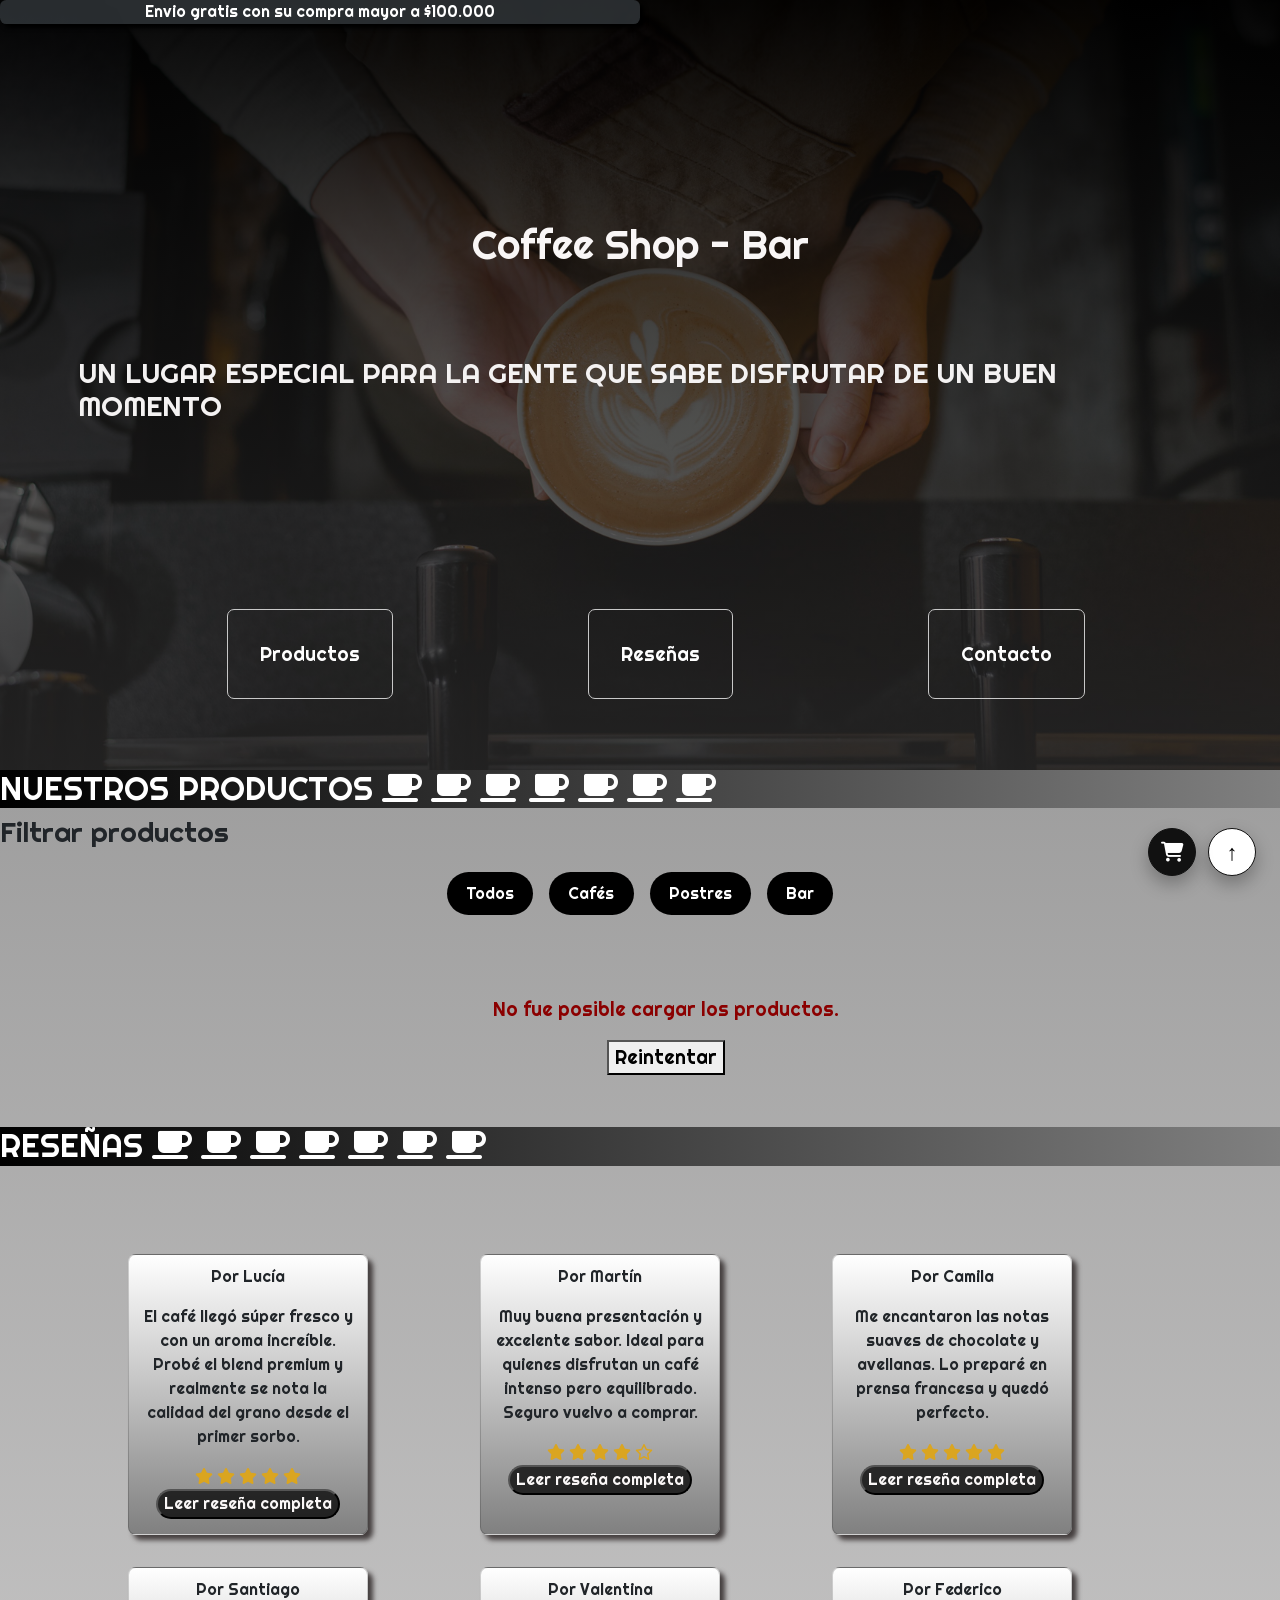
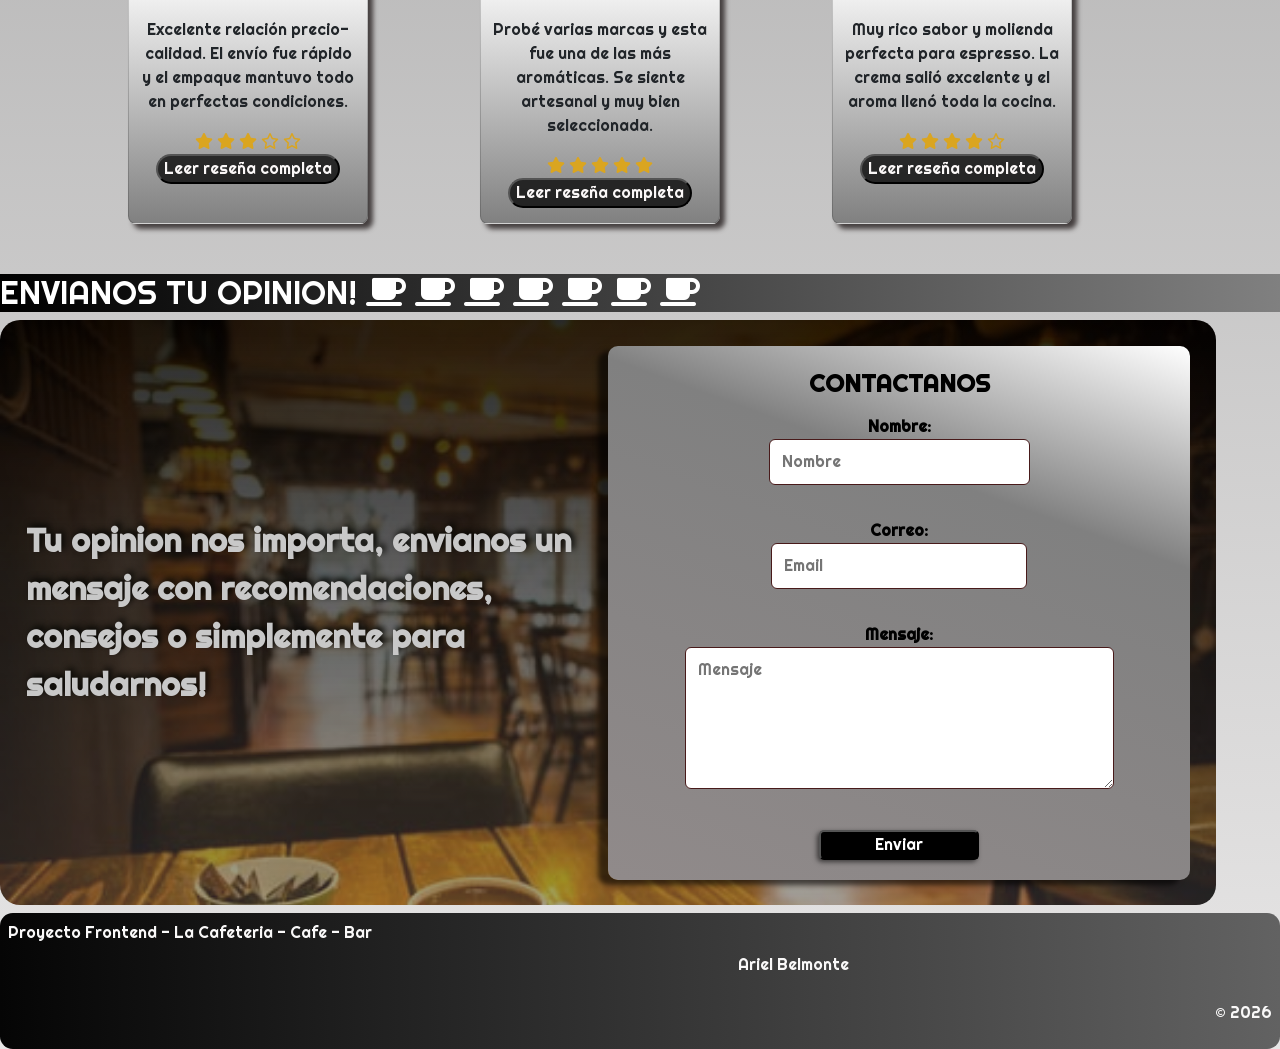
<file: index.html>
<!DOCTYPE html>
<html lang="es">

<head>
    <meta charset="UTF-8">
    <meta name="viewport" content="width=device-width, initial-scale=1.0">
    <meta name="description" content="E-commerce interactivo de cafeteria y bar con productos desde API, carrito persistente y formulario de contacto.">
    <meta name="keywords" content="cafeteria, cafe, bar, ecommerce, tienda online, carrito de compras">
    <meta name="author" content="Ariel Fernando Belmonte">
    <meta name="robots" content="index, follow">
    <meta property="og:title" content="Coffee Shop - Bar">
    <meta property="og:description" content="E-commerce de cafeteria con productos desde API, carrito persistente y contacto por Formspree.">
    <meta property="og:type" content="website">
    <meta property="og:image" content="imagenes/fondo.png">
    <link rel="stylesheet" href="https://cdnjs.cloudflare.com/ajax/libs/font-awesome/6.4.0/css/all.min.css">
    <link href="https://cdn.jsdelivr.net/npm/bootstrap@5.3.3/dist/css/bootstrap.min.css" rel="stylesheet">
    <link rel="preconnect" href="https://fonts.googleapis.com">
    <link rel="preconnect" href="https://fonts.gstatic.com" crossorigin>
    <link href="https://fonts.googleapis.com/css2?family=Righteous&display=swap" rel="stylesheet">
    <link rel="stylesheet" href="css/styles.css">
    <title>La Cafeteria - Cafe - Bar</title>
</head>

<body>
    <header class="header_sitio" id="inicio">
        <div class="header_up">
            <p>Envio gratis con su compra mayor a $100.000</p>
        </div>
        <div class="header_content">
            <h1 class="title_header">Coffee Shop - Bar</h1>
            <h3 class="text_header">UN LUGAR ESPECIAL PARA LA GENTE QUE SABE DISFRUTAR DE UN BUEN MOMENTO</h3>
        </div>
        <div class="header_footer">
            <nav>
                <ul class="menu_principal">
                    <li><a href="#contenedor_producto">Productos</a></li>
                    <li><a href="#contenedor_reseñas">Reseñas</a></li>
                    <li><a href="#formulario">Contacto</a></li>
                </ul>
            </nav>
        </div>
    </header>
    <main>
        <section class="separador" id="contenedor_producto">
            <h2>NUESTROS PRODUCTOS <i class="fa-solid fa-mug-saucer"></i>
                <i class="fa-solid fa-mug-saucer"></i>
                <i class="fa-solid fa-mug-saucer"></i>
                <i class="fa-solid fa-mug-saucer"></i>
                <i class="fa-solid fa-mug-saucer"></i>
                <i class="fa-solid fa-mug-saucer"></i>
                <i class="fa-solid fa-mug-saucer"></i>
            </h2>
        </section>
        <section class="filtros_productos">
            <h3>Filtrar productos</h3>
            <menu class="menu_filtros">
                <li><a href="#contenedor_producto">Todos</a></li>
                <li><a href="">Cafés</a></li>
                <li><a href="">Postres</a></li>
                <li><a href="">Bar</a></li>
            </menu>
        </section>


        <section class="contenedor_productos">
            <div id="contenedor_productos"></div>
        </section>


        <section class="separador" id="contenedor_reseñas">
            <h2>RESEÑAS <i class="fa-solid fa-mug-saucer"></i>
                <i class="fa-solid fa-mug-saucer"></i>
                <i class="fa-solid fa-mug-saucer"></i>
                <i class="fa-solid fa-mug-saucer"></i>
                <i class="fa-solid fa-mug-saucer"></i>
                <i class="fa-solid fa-mug-saucer"></i>
                <i class="fa-solid fa-mug-saucer"></i>
            </h2>
        </section>
        <section class="reseñas" aria-label="Reseñas">
            <article class="card">
                <header>
                    <p>Por <span class="author">Lucía</span></p>
                </header>

                <p class="reseña_text">
                    El café llegó súper fresco y con un aroma increíble. Probé el blend premium y realmente se nota la
                    calidad
                    del grano desde el primer sorbo.
                </p>

                <div class="reseña-footer">
                    <div>
                        <i class="fa-solid fa-star"></i>
                        <i class="fa-solid fa-star"></i>
                        <i class="fa-solid fa-star"></i>
                        <i class="fa-solid fa-star"></i>
                        <i class="fa-solid fa-star"></i>
                    </div>

                    <button class="btn_reseña" type="button">Leer reseña completa</button>
                </div>
            </article>

            <article class="card">
                <header>
                    <p>Por <span class="author">Martín</span></p>
                </header>

                <p class="reseña_text">
                    Muy buena presentación y excelente sabor. Ideal para quienes disfrutan un café intenso pero
                    equilibrado.
                    Seguro vuelvo a comprar.
                </p>

                <div class="reseña-footer">
                    <div>
                        <i class="fa-solid fa-star"></i>
                        <i class="fa-solid fa-star"></i>
                        <i class="fa-solid fa-star"></i>
                        <i class="fa-solid fa-star"></i>
                        <i class="fa-regular fa-star"></i>
                    </div>

                    <button class="btn_reseña" type="button">Leer reseña completa</button>
                </div>
            </article>

            <article class="card">
                <header>
                    <p>Por <span class="author">Camila</span></p>
                </header>
                <p class="reseña_text">
                    Me encantaron las notas suaves de chocolate y avellanas. Lo preparé en prensa francesa y quedó
                    perfecto.
                </p>
                <div class="reseña-footer">
                    <div>
                        <i class="fa-solid fa-star"></i>
                        <i class="fa-solid fa-star"></i>
                        <i class="fa-solid fa-star"></i>
                        <i class="fa-solid fa-star"></i>
                        <i class="fa-solid fa-star"></i>
                    </div>
                    <button class="btn_reseña" type="button">Leer reseña completa</button>
                </div>
            </article>

            <article class="card">
                <header>
                    <p>Por <span class="author">Santiago</span></p>
                </header>

                <p class="reseña_text">
                    Excelente relación precio-calidad. El envío fue rápido y el empaque mantuvo todo en perfectas
                    condiciones.
                </p>

                <div class="reseña-footer">
                    <div>
                        <i class="fa-solid fa-star"></i>
                        <i class="fa-solid fa-star"></i>
                        <i class="fa-solid fa-star"></i>
                        <i class="fa-regular fa-star"></i>
                        <i class="fa-regular fa-star"></i>
                    </div>

                    <button class="btn_reseña" type="button">Leer reseña completa</button>
                </div>
            </article>

            <article class="card">
                <header>
                    <p>Por <span class="author">Valentina</span></p>
                </header>

                <p class="reseña_text">
                    Probé varias marcas y esta fue una de las más aromáticas. Se siente artesanal y muy bien
                    seleccionada.
                </p>

                <div class="reseña-footer">
                    <div>
                        <i class="fa-solid fa-star"></i>
                        <i class="fa-solid fa-star"></i>
                        <i class="fa-solid fa-star"></i>
                        <i class="fa-solid fa-star"></i>
                        <i class="fa-solid fa-star"></i>
                    </div>

                    <button class="btn_reseña" type="button">Leer reseña completa</button>
                </div>
            </article>

            <article class="card">
                <header>
                    <p>Por <span class="author">Federico</span></p>
                </header>

                <p class="reseña_text">
                    Muy rico sabor y molienda perfecta para espresso. La crema salió excelente y el aroma llenó toda la
                    cocina.
                </p>

                <div class="reseña-footer">
                    <div>
                        <i class="fa-solid fa-star"></i>
                        <i class="fa-solid fa-star"></i>
                        <i class="fa-solid fa-star"></i>
                        <i class="fa-solid fa-star"></i>
                        <i class="fa-regular fa-star"></i>
                    </div>

                    <button class="btn_reseña" type="button">Leer reseña completa</button>
                </div>

            </article>
        </section>
        <section class="separador" style="text-align: center;">
            <h2 style="text-align: left; background: linear-gradient(to right, black , grey); color: white;">ENVIANOS TU
                OPINION! <i class="fa-solid fa-mug-saucer"></i>
                <i class="fa-solid fa-mug-saucer"></i>
                <i class="fa-solid fa-mug-saucer"></i>
                <i class="fa-solid fa-mug-saucer"></i>
                <i class="fa-solid fa-mug-saucer"></i>
                <i class="fa-solid fa-mug-saucer"></i>
                <i class="fa-solid fa-mug-saucer"></i>
            </h2>
        </section>
        <section class="form_msj" id="formulario">
            <span>Tu opinion nos importa, envianos un mensaje con recomendaciones, consejos o simplemente para
                saludarnos! </span>
            <form action="https://formspree.io/f/mvgkprgg" method="POST" id="contact-form" novalidate>
                <legend>CONTACTANOS</legend>
                <label>Nombre:<input class="form_input" type="text" placeholder="Nombre" name="nombre" minlength="2" required></label>
                <br>
                <label>Correo:<input class="form_input" class="form_input" type="email" placeholder="Email" name="email"
                        required></label>
                <br>
                <label>Mensaje:<textarea class="form_input" rows="5" cols="40" minlength="10" placeholder="Mensaje"
                        name="mensaje"></textarea></label>
                <br>
                <button type="submit" class="btn_form">Enviar</button>
            </form>
        </section>
    </main>


    <footer style="border-radius: 0.8rem; margin-top: 0.5em;">
        <div>
            <p>Proyecto Frontend - La Cafeteria - Cafe - Bar</p>
        </div>
        <div style="margin-top: 2em;">
            <p>Ariel Belmonte</p>
        </div>
        <div style="margin-top: 5em;">
            <p> © 2026</p>
        </div>
        <a href="#inicio" class="back-to-top" aria-label="Subir arriba">&uarr;</a>
        <button type="button" class="floating-cart carrito-toggle" aria-label="Abrir carrito" aria-controls="carrito-drawer" aria-expanded="false">
            <i class="fa-solid fa-cart-shopping" aria-hidden="true"></i>
            <span class="contador-carrito-icono" aria-label="Productos en el carrito">0</span>
        </button>
    </footer>
    <div class="carrito-overlay" data-carrito-cerrar hidden></div>
    <aside class="carrito carrito-drawer" id="carrito-drawer" aria-labelledby="titulo-carrito" aria-hidden="true">
        <div class="carrito-drawer-header">
            <h2 id="titulo-carrito">Carrito de compras</h2>
            <button type="button" class="carrito-cerrar" data-carrito-cerrar aria-label="Cerrar carrito">
                <i class="fa-solid fa-xmark" aria-hidden="true"></i>
            </button>
        </div>

        <p class="carrito-contador-texto">
            Productos:
            <strong id="contador-carrito">0 unidades</strong>
        </p>

        <ul id="lista-carrito">
            <li>El carrito esta vacio.</li>
        </ul>

        <p class="carrito-total">
            Total:
            <strong id="total-carrito">$ 0,00</strong>
        </p>

        <div class="carrito-acciones">
            <button type="button" id="vaciar-carrito">Vaciar carrito</button>
            <a href="./paginas/carrito.html">Ver pagina completa</a>
            <button class="btn btn-primary btn-block" type="button" id="checkout-btn">Proceder al Pago</button>
        </div>
    </aside>
    <div id="toast" class="toast">
        <p id="toast-message"></p>
    </div>
    <script src="js/config.js"></script>
    <script src="js/utils.js"></script>
    <script src="js/notifications.js"></script>
    <script src="js/storage.js"></script>
    <script src="js/productos.js"></script>
    <script src="js/api.js"></script>
    <script src="js/carrito.js"></script>
    <script src="js/drawer.js"></script>
    <script src="js/formulario.js"></script>
    <script src="js/main.js"></script>
</body>

</html>
</file>
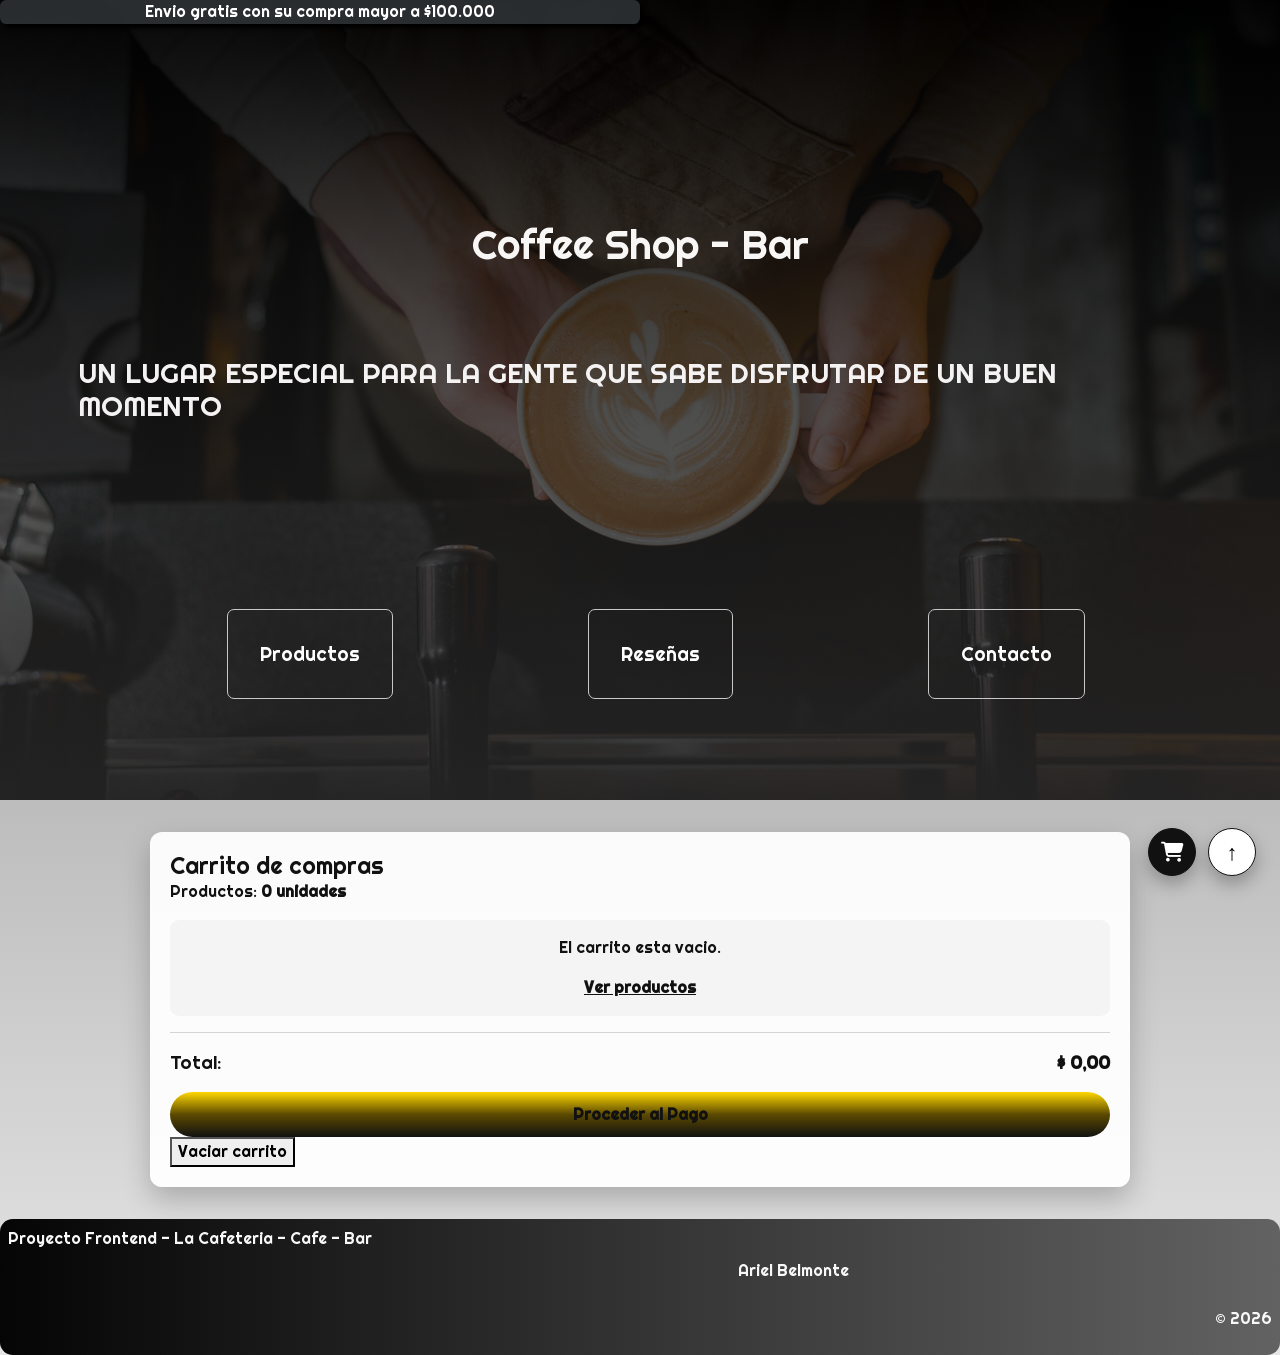
<file: paginas/carrito.html>
<!DOCTYPE html>
<html lang="es">

<head>
    <meta charset="UTF-8">
    <meta name="viewport" content="width=device-width, initial-scale=1.0">
    <meta name="description" content="Carrito de compras del e-commerce Coffee Shop Bar.">
    <meta name="author" content="Ariel Fernando Belmonte">
    <meta name="robots" content="index, follow">
    <meta property="og:title" content="Carrito - Coffee Shop Bar">
    <meta property="og:description" content="Carrito persistente del e-commerce Coffee Shop Bar.">
    <meta property="og:type" content="website">
    <link rel="stylesheet" href="https://cdnjs.cloudflare.com/ajax/libs/font-awesome/6.4.0/css/all.min.css">
    <link href="https://cdn.jsdelivr.net/npm/bootstrap@5.3.3/dist/css/bootstrap.min.css" rel="stylesheet">
    <link rel="preconnect" href="https://fonts.googleapis.com">
    <link rel="preconnect" href="https://fonts.gstatic.com" crossorigin>
    <link href="https://fonts.googleapis.com/css2?family=Righteous&display=swap" rel="stylesheet">
    <link rel="stylesheet" href="../css/styles.css">
    <title>La Cafeteria - Cafe - Bar</title>
</head>

<body>
    <header class="header_sitio" id="inicio">
        <div class="header_up">
            <p>Envio gratis con su compra mayor a $100.000</p>
        </div>
        <div class="header_content">
            <h1 class="title_header">Coffee Shop - Bar</h1>
            <h3 class="text_header">UN LUGAR ESPECIAL PARA LA GENTE QUE SABE DISFRUTAR DE UN BUEN MOMENTO</h3>
        </div>
        <div class="header_footer">
            <nav>
                <ul class="menu_principal">
                    <li><a href="../index.html#contenedor_producto">Productos</a></li>
                    <li><a href="../index.html#contenedor_reseñas">Reseñas</a></li>
                    <li><a href="../index.html#formulario">Contacto</a></li>

                </ul>
            </nav>
        </div>
    </header>
    <main>
        <section class="carrito" aria-labelledby="titulo-carrito">
            <h2 id="titulo-carrito">
                Carrito de compras
            </h2>

            <p>
                Productos:
                <strong id="contador-carrito">0 unidades</strong>
            </p>

            <ul id="lista-carrito">
                <li>El carrito está vacío.</li>
            </ul>

            <p class="carrito-total">
                Total:
                <strong id="total-carrito">$ 0,00</strong>
            </p>


            <button class="btn btn-primary btn-block" type="button" id="checkout-btn">
                Proceder al Pago
            </button>

            <button type="button" id="vaciar-carrito">
                Vaciar carrito
            </button>
        </section>

    </main>


    <footer style="border-radius: 0.8rem; margin-top: 0.5em;">
        <div>
            <p>Proyecto Frontend - La Cafeteria - Cafe - Bar</p>
        </div>
        <div style="margin-top: 2em;">
            <p>Ariel Belmonte</p>
        </div>
        <div style="margin-top: 5em;">
            <p> © 2026</p>
        </div>
        <a href="#inicio" class="back-to-top" aria-label="Subir arriba">&uarr;</a>
        <a href="#titulo-carrito" class="floating-cart" aria-label="Ver carrito">
            <i class="fa-solid fa-cart-shopping" aria-hidden="true"></i>
            <span class="contador-carrito-icono" aria-label="Productos en el carrito">0</span>
        </a>
    </footer>
    <script src="../js/config.js"></script>
    <script src="../js/utils.js"></script>
    <script src="../js/notifications.js"></script>
    <script src="../js/storage.js"></script>
    <script src="../js/productos.js"></script>
    <script src="../js/api.js"></script>
    <script src="../js/carrito.js"></script>
    <script src="../js/drawer.js"></script>
    <script src="../js/formulario.js"></script>
    <script src="../js/main.js"></script>
</body>

</html>
</file>
<file: css/styles.css>
:root {
    --success: #198754;
    --error: #dc3545;
}



/* CONTENEDOR GENERAL DE PRODUCTOS */

.contenedor_productos {
    width: 100%;
    padding: 2rem;
    box-sizing: border-box;
}


#contenedor_productos {
    width: 100%;
    display: flex;
    flex-direction: row;
    flex-wrap: wrap;
    justify-content: center;
    align-items: stretch;
    gap: 2rem;
}

/* TARJETAS DE PRODUCTOS */

.producto-card {
    flex: 0 1 260px;
    width: 100%;
    max-width: 280px;
    min-height: 420px;

    display: flex;
    flex-direction: column;

    padding: 1rem;
    box-sizing: border-box;

    background: linear-gradient(to top, grey, white);
    border-radius: 0.75rem;
    text-align: center;

    box-shadow: 5px 5px 8px rgb(69, 63, 63);
    transition:
        transform 0.3s ease,
        box-shadow 0.3s ease,
        background 0.3s ease;
}

.producto-card img {
    display: block;
    width: 100%;
    height: 220px;

    object-fit: cover;
    object-position: center;

    border-radius: 0.6rem;
    margin-bottom: 1rem;

    background-color: #e4e4e4;
}

.producto-card h3 {
    margin: 0.5rem 0;
    font-size: 1.25rem;
    color: #1b1b1b;
}

.producto-categoria {
    margin: 0.4rem 0;
    color: #444;
    font-size: 0.9rem;
}

.producto-precio {
    margin: 0.7rem 0 1rem;
    font-size: 1.15rem;
    font-weight: bold;
    color: #171717;
}


.producto-card .agregar-carrito {
    width: 100%;
    margin-top: auto;
    padding: 0.8rem 1rem;

    border: none;
    border-radius: 2rem;

    background-color: rgba(0, 0, 0, 0.85);
    color: white;

    font-family: "Righteous", sans-serif;
    font-size: 1rem;

    cursor: pointer;
    transition:
        background 0.3s ease,
        color 0.3s ease,
        transform 0.2s ease;
}

.producto-card .agregar-carrito:hover {
    background: linear-gradient(to top, grey, gold);
    color: black;
    transform: translateY(-2px);
}

.producto-card .agregar-carrito:disabled {
    cursor: not-allowed;
    opacity: 0.75;
}

.producto-card:hover {
    transform: translateY(-6px);
    background: linear-gradient(to top, grey, gold);
    box-shadow: 12px 14px 15px rgba(69, 63, 63, 0.75);
}

/* MENSAJES DE CARGA Y ERROR */

.mensaje-api {
    width: 100%;
    padding: 2rem;
    text-align: center;
    font-size: 1.2rem;
}

.mensaje-error {
    color: #8b0000;
}

/* DISEÑO RESPONSIVE */

@media (max-width: 900px) {
    #contenedor_productos {
        gap: 1.5rem;
    }

    .producto-card {
        flex-basis: 240px;
    }
}

@media (max-width: 600px) {
    .contenedor_productos {
        padding: 1rem;
    }

    #contenedor_productos {
        flex-direction: column;
        align-items: center;
        gap: 1.25rem;
    }

    .producto-card {
        flex: none;
        width: 100%;
        max-width: 360px;
        min-height: auto;
    }

    .producto-card img {
        height: 240px;
    }
}



body {
    background: linear-gradient(to top, rgb(231, 230, 230), grey);
    margin-top: 0px;
    font-family: "Righteous", sans-serif;
}

.header_sitio {
    background-image: linear-gradient(to bottom, rgba(0, 0, 0, 0.84), rgba(70, 69, 69, 0.5)), url(../imagenes/fondo.png);
    background-size: cover;
    background-position: center;
    height: 800px;
    font-size: 120%;
}

.header_content {
    color: #fff;
    min-height: 260px;
    display: flex;
    flex-direction: column;
    align-items: center;
    padding: 0.75rem 1rem;
}

.text_header {
    color: #f4f2f2;
    max-width: 90%;
    margin: 2.75rem;
}

.header_up {
    margin-right: 50%;
    background: rgba(45, 49, 53, 0.9);
    color: #fff;
    font-size: 1.0rem;
    border-radius: 0.4rem;
    text-align: center;
    box-shadow: 4px 4px 4px black;
}

.title_header {
    color: #f9f6f6;
    margin: 2.75rem 0 2.75rem;
    padding-top: 10%;
}

.header_footer {
    width: 100%;
}

.menu_principal {
    display: flex;
    list-style: none;
    justify-content: space-evenly;
    margin-top: 10rem;
}

.menu_principal a {
    padding: 2rem;
    color: white;
    border-style: solid;
    border-width: 1px;
    border-color: #c8c8c8;
    text-decoration: none;
    border-radius: 7px;
}

.menu_principal a:hover {
    background: linear-gradient(to top, grey, gold);
    color: black;
}


@media (max-width: 600px) {
    .header_content {
        padding: 0.5rem;
        min-height: auto;
    }

    .text_header {
        font-size: 1rem;
        max-width: 95%;
        margin-top: 0.5rem;
    }

    .title_header {
        font-size: 0.95rem;
    }

    nav ul {
        gap: 0.5rem;
        padding: 0.4rem;
    }
}

.separador {
    margin-top: -30px;
    width: 100%;
    text-align: left;
    background: linear-gradient(to right, black, grey);
    color: white;
}

.contenedor_productos {
    margin: 2%;
    display: flex;
    flex-direction: row;
    flex-wrap: wrap;
    padding: 25px;
    gap: 40px;
    justify-content: center;
}

.tag {
    top: 0px;
    left: 10px;
    margin: 2px;
    background-color: #d70606;
    color: white;
    border-radius: 8px;
    height: 20px;
    width: 100px;
    z-index: 10;
}

.card {
    background: linear-gradient(to top, grey, white);
    border-radius: 8px;
    text-align: center;
    display: flex;
    flex-direction: column;
    height: auto;
    width: 15rem;
    position: relative;
    cursor: default;
    padding: 10px;
    box-shadow: 5px 5px 5px rgb(69, 63, 63);
    transition: all 0.5s ease-out;
}

.reseñas {
    display: grid;
    gap: 2rem;
    grid-template-columns: repeat(auto-fit, minmax(20rem, 20rem));
    justify-content: center;
    padding: 5rem;
}

@keyframes slidein {
    from {
        transform: translatex(2em);
        opacity: 1;
        color: rgb(71, 7, 7);
    }

    to {
        transform: translatex(0%);
        opacity: 0.2;
        color: black;
    }
}

.fa-mug-saucer {
    animation-duration: 3s;
    animation-name: slidein;
    animation-iteration-count: infinite;
    animation-direction: alternate;
}

.card:hover {
    transform: rotate(1deg);
    background: linear-gradient(to top, grey, gold);
    box-shadow: 25px 25px 5px rgb(69, 63, 63);
}

.imagen {
    width: 100%;
    max-height: 228px;
    aspect-ratio: 1 / 1;
    border-radius: 8px;
    margin-bottom: 12px;
    background-position: 50%;
    background-repeat: no-repeat;
    background-size: cover;
    position: relative;
}

.btn_comprar {
    border-radius: 20px;
    height: 50px;
    width: 50px;
    color: rgb(250, 247, 247);
    background-color: rgba(0, 0, 0, 0.748);
    margin-bottom: 5px;
    cursor: pointer;
}

.btn_reseña {
    border-radius: 20px;
    color: rgb(250, 247, 247);
    background-color: rgba(0, 0, 0, 0.748);
    margin-bottom: 5px;
    cursor: pointer;
}

menu {
    display: flex;
    flex-direction: row;
    margin-top: 0px;
    padding: 20px;
    list-style: none;
    gap: 60px;
}

.form_msj {
    background-image: linear-gradient(to bottom, rgba(0, 0, 0, 0.84), rgba(70, 69, 69, 0.5)), url(../imagenes/cafebar.png);
    background-size: cover;
    color: rgb(0, 0, 0);
    font-weight: bolder;
    font-size: xx-large;
    display: grid;
    grid-template-columns: 1fr 1fr;
    align-items: center;
    width: 95%;
    height: 100%;
    border-radius: 20px;
    padding: 2%;
}

.form_msj span {
    color: #c8c8c8;
    font-family: "Righteous", sans-serif;
    text-shadow: #070704 3px -3px 6px;

}

form {
    font-size: 1rem;
    text-align: center;
    background: linear-gradient(20deg, rgb(144, 138, 138) 1%, grey 70%, white);
    border-radius: 10px;
    display: flex;
    align-items: center;
    justify-items: auto;
    flex-direction: column;
    gap: 5px;
    padding: 20px;
    box-shadow: -10px 5px 5px rgba(0, 0, 0, 0.585);

}

.form_input {
    padding: 10px 12px;
    border: 1px solid #481a1a;
    border-radius: 6px;
    font-size: 1rem;
    background: #fff;
    color: #111;
    box-sizing: border-box;
    width: 100%;
}

.btn_form {
    background-color: black;
    color: white;
    border-radius: 5px;
    padding-inline: 10%;
    font-size: 1rem;
    box-shadow: -2px 2px 5px rgba(0, 0, 0, 0.585);

}

@media (max-width: 900px) {
    .form_msj {
        grid-template-columns: 1fr;
        gap: 2rem;
        font-size: large;
        padding: 1.5rem;
        text-align: center;
    }

    .form_msj span {
        font-size: 1.2rem;
        display: block;
        margin-bottom: 1rem;
    }

    form {
        width: 100%;
        max-width: 500px;
        margin: 0 auto;
    }
}

footer {
    display: flex;
    flex-direction: row;
    padding: 0.5rem;
    justify-content: space-between;
    color: rgb(249, 248, 248);
    background: linear-gradient(to right, rgb(5, 5, 5) 0, rgb(98, 98, 98) 100%);
}

.fa-star {
    color: goldenrod;
}

.back-to-top {
    display: grid;
    place-items: center;
    width: 48px;
    height: 48px;
    border: 1px solid #111;
    padding: 0;
    z-index: 1000;
    font-size: 22px;
    font-weight: 700;
    border-radius: 50%;
    text-decoration: none;
    background: white;
    color: #000;
    position: fixed;
    bottom: 24px;
    right: 24px;
    box-shadow: 0 8px 18px rgba(0, 0, 0, 0.28);
    transition: background 0.3s ease, color 0.3s ease, transform 0.2s ease;
}

.back-to-top:hover {
    background: linear-gradient(to top, grey, gold);
    color: black;
    transform: translateY(-2px);
}

.floating-cart {
    display: grid;
    place-items: center;
    width: 48px;
    height: 48px;
    position: fixed;
    right: 84px;
    bottom: 24px;
    z-index: 1000;
    border: 1px solid #111;
    border-radius: 50%;
    background: #111;
    color: white;
    text-decoration: none;
    box-shadow: 0 8px 18px rgba(0, 0, 0, 0.28);
    transition: background 0.3s ease, color 0.3s ease, transform 0.2s ease;
}

.floating-cart:hover {
    background: linear-gradient(to top, grey, gold);
    color: black;
    transform: translateY(-2px);
}

.floating-cart i {
    font-size: 20px;
}

.contador-carrito-icono {
    min-width: 20px;
    height: 20px;
    position: absolute;
    top: -7px;
    right: -7px;
    display: grid;
    place-items: center;
    padding: 0 5px;
    box-sizing: border-box;
    border: 2px solid white;
    border-radius: 999px;
    background: #d70606;
    color: white;
    font-size: 0.72rem;
    line-height: 1;
}

@media (max-width: 600px) {
    .back-to-top,
    .floating-cart {
        width: 44px;
        height: 44px;
        bottom: 16px;
    }

    .back-to-top {
        right: 16px;
    }

    .floating-cart {
        right: 70px;
    }
}
.menu_filtros {
    display: flex;
    justify-content: center;
    gap: 1rem;

    list-style: none;
    padding: 0;
    margin: 2rem 0;
}

.menu_filtros a {
    text-decoration: none;
    background-color: black;
    color: white;

    padding: 0.7rem 1.2rem;
    border-radius: 2rem;

    transition: 0.3s;
}

.menu_filtros a:hover {
    background: linear-gradient(to top, grey, gold);
    color: black;
}
.carrito {
    width: min(100% - 2rem, 980px);
    margin: 2rem auto;
    padding: 1.25rem;
    box-sizing: border-box;
    border-radius: 0.75rem;
    background: rgba(255, 255, 255, 0.94);
    color: #111;
    box-shadow: 0 12px 28px rgba(0, 0, 0, 0.22);
}

.carrito h2 {
    margin: 0;
    font-size: 1.45rem;
}

.carrito ul {
    display: grid;
    gap: 0.85rem;
    padding: 0;
    margin: 1rem 0;
    list-style: none;
}

.carrito-item {
    display: grid;
    grid-template-columns: 72px minmax(0, 1fr) auto;
    gap: 0.75rem;
    align-items: center;
    padding: 0.75rem;
    border: 1px solid rgba(0, 0, 0, 0.12);
    border-radius: 0.6rem;
    background: #f8f8f8;
}

.carrito-imagen {
    width: 72px;
    height: 72px;
    object-fit: cover;
    border-radius: 0.5rem;
    background: #ddd;
}

.carrito-producto-nombre,
.carrito-producto-precio,
.carrito-producto-presentacion,
.carrito-resumen-producto p {
    margin: 0.2rem 0;
}

.carrito-controles-cantidad {
    display: inline-grid;
    grid-template-columns: 36px 52px 36px;
    align-items: center;
    gap: 0.35rem;
    margin-top: 0.45rem;
}

.carrito-controles-cantidad button,
.carrito-cerrar,
.carrito-acciones button,
.btn-primary,
.eliminar-producto {
    border: 0;
    border-radius: 999px;
    background: #111;
    color: white;
    cursor: pointer;
    font-family: "Righteous", sans-serif;
}

.carrito-controles-cantidad button {
    width: 36px;
    height: 36px;
    font-size: 1.1rem;
}

.input-cantidad {
    width: 52px;
    height: 36px;
    border: 1px solid #bbb;
    border-radius: 0.45rem;
    text-align: center;
    font: inherit;
}

.carrito-resumen-producto {
    display: grid;
    gap: 0.45rem;
    justify-items: end;
    text-align: right;
}

.eliminar-producto,
.carrito-acciones button,
.carrito-acciones a,
.btn-primary {
    padding: 0.65rem 0.9rem;
    text-decoration: none;
}

.btn-primary {
    background: linear-gradient(to top, #111, #5c4a00, gold);
    color: #111;
    font-weight: 700;
}

.btn-primary:hover,
.btn-primary:focus-visible {
    background: linear-gradient(to top, grey, gold);
    color: black;
}

.btn-block {
    width: 100%;
}

.carrito-total {
    display: flex;
    justify-content: space-between;
    gap: 1rem;
    padding-top: 1rem;
    border-top: 1px solid rgba(0, 0, 0, 0.16);
    font-size: 1.15rem;
}

.carrito-acciones {
    display: flex;
    flex-wrap: wrap;
    justify-content: flex-end;
    gap: 0.75rem;
}

.carrito-acciones a {
    border-radius: 999px;
    background: linear-gradient(to top, grey, gold);
    color: #111;
}

.carrito-vacio {
    padding: 1rem;
    border-radius: 0.6rem;
    background: #f4f4f4;
    text-align: center;
}

.carrito-vacio a {
    color: #111;
    font-weight: 700;
}

.floating-cart {
    cursor: pointer;
}

.carrito-overlay {
    position: fixed;
    inset: 0;
    z-index: 1190;
    background: rgba(0, 0, 0, 0.52);
    opacity: 0;
    pointer-events: none;
    transition: opacity 0.25s ease;
}

.carrito-drawer {
    width: min(420px, calc(100vw - 1.5rem));
    max-height: calc(100vh - 2rem);
    position: fixed;
    top: 1rem;
    right: 1rem;
    z-index: 1200;
    display: flex;
    flex-direction: column;
    margin: 0;
    transform: translateX(calc(100% + 2rem));
    opacity: 0;
    transition: transform 0.28s ease, opacity 0.28s ease;
}

.carrito-drawer-header {
    display: flex;
    align-items: center;
    justify-content: space-between;
    gap: 1rem;
}

.carrito-cerrar {
    display: grid;
    place-items: center;
    flex: 0 0 auto;
    width: 38px;
    height: 38px;
    font-size: 1.1rem;
}

.carrito-drawer #lista-carrito {
    overflow: auto;
    padding-right: 0.2rem;
}

.carrito-drawer .carrito-item {
    grid-template-columns: 64px minmax(0, 1fr);
}

.carrito-drawer .carrito-resumen-producto {
    grid-column: 1 / -1;
    justify-items: stretch;
    text-align: left;
}

body.carrito-abierto {
    overflow: hidden;
}

body.carrito-abierto .carrito-overlay {
    opacity: 1;
    pointer-events: auto;
}

body.carrito-abierto .carrito-drawer {
    transform: translateX(0);
    opacity: 1;
}

@media (max-width: 600px) {
    .carrito {
        width: calc(100% - 1rem);
        padding: 1rem;
    }

    .carrito-drawer {
        width: calc(100vw - 1rem);
        max-height: calc(100vh - 1rem);
        top: 0.5rem;
        right: 0.5rem;
    }

    .carrito-item,
    .carrito-drawer .carrito-item {
        grid-template-columns: 58px minmax(0, 1fr);
    }

    .carrito-imagen {
        width: 58px;
        height: 58px;
    }

    .carrito-resumen-producto {
        grid-column: 1 / -1;
        justify-items: stretch;
        text-align: left;
    }

    .carrito-acciones {
        justify-content: stretch;
    }

    .carrito-acciones button,
    .carrito-acciones a {
        flex: 1 1 100%;
        text-align: center;
    }
}

.toast {
    position: fixed;
    bottom: 2rem;
    left: 50%;
    transform: translateX(-50%) translateY(100px);
    background-color: green;
    color: white;
    padding: 1rem 2rem;
    border-radius: 0.75rem;
    box-shadow: 0 12px 28px rgba(0, 0, 0, 0.22);
    z-index: 1300;
    opacity: 0;
    visibility: hidden;
    transition: opacity 0.25s ease;
}

.toast.active {
    transform: translateX(-50%) translateY(0);
    opacity: 1;
    visibility: visible;
}

.toast.success {
    background-color: var(--success);
}

.toast.error {
    background-color: var(--error);
}

a:focus-visible,
button:focus-visible,
input:focus-visible,
textarea:focus-visible {
    outline: 3px solid gold;
    outline-offset: 3px;
}

.form_input[aria-invalid="true"] {
    border-color: var(--error);
    box-shadow: 0 0 0 3px rgba(220, 53, 69, 0.25);
}

@media (max-width: 480px) {
    .menu_principal,
    .menu_filtros {
        flex-direction: column;
        align-items: stretch;
        gap: 0.75rem;
    }

    .menu_principal a,
    .menu_filtros a {
        display: block;
        width: 100%;
        padding: 0.9rem 1rem;
        text-align: center;
    }

    .form_msj {
        width: 100%;
        border-radius: 0;
        font-size: 1rem;
    }

    footer {
        flex-direction: column;
        align-items: center;
        text-align: center;
    }
}
</file>
